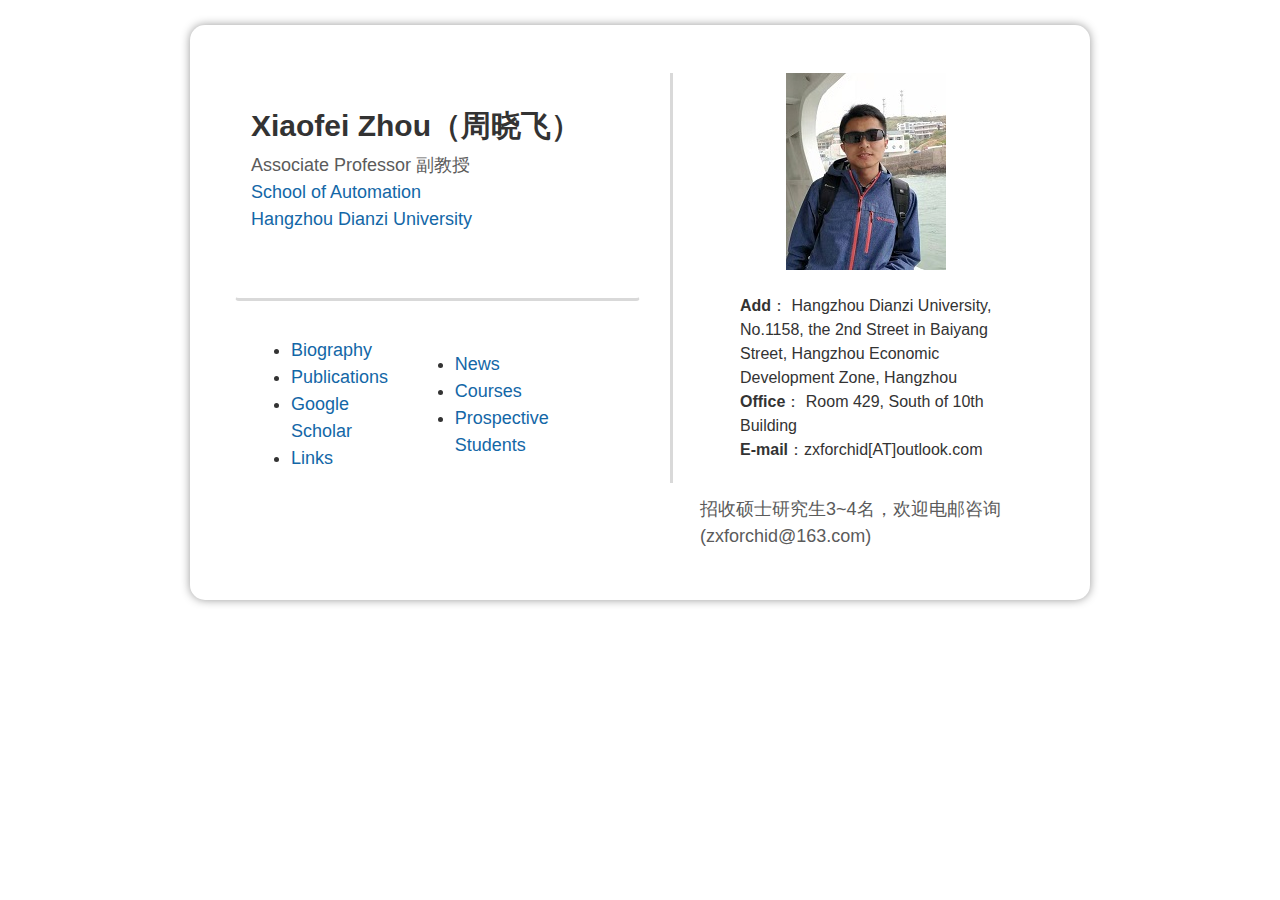
<file: index.html>
<!DOCTYPE html>
<html lang="en">

<head>
    <meta charset="UTF-8">
    <meta http-equiv="X-UA-Compatible" content="IE=edge">
    <title>Xiaofei Zhou</title>
    <link rel="stylesheet" href="css/bootstrap.min.css">
    <link rel="stylesheet" href="css/main.css">

</head>
<style>
    .container {
        width: 900px !important
    }
</style>


<body>

    <div class="box container">
        <div class="container">
            <br>
            <br>
        </div>

        <div class="container">
            <!--     <div class="col-sm-1">
            </div> -->
            <div class="col-sm-6">
                <div class="panel panel-body">
                    <h1 style="font-size:30px">
                        <b>Xiaofei Zhou（周晓飞）</b>
                    </h1>
                    <p style="font-size:18px">
                        Associate Professor 副教授<br>
                        <a href="http://auto.hdu.edu.cn/">School of Automation</a>
                        <br>
                        <a href="http://www.hdu.edu.cn/">Hangzhou Dianzi University</a>
                    </p>
                </div>

                <div class="panel panel-body" style="border-bottom-style: none;">

<table border="1">

<tr>
<td>
<ul  >
                        <li style="font-size:18px">
                            <a href="Bio.html">Biography</a><br>
                        </li>


                        <li style="font-size:18px">
                            <a href="Publications.html">Publications</a><br>
                        </li>


                        <li style="font-size:18px">
                            <a href="https://scholar.google.com/citations?user=2PUAFW8AAAAJ&hl=zh-CN"> Google Scholar</a><br>
                        </li>


                        <li style="font-size:18px">
                            <a href="Links.html"> Links</a><br>
                        </li>
					</ul>
</td>
<td>
<ul  >
                        <li style="font-size:18px">
                            <a href="News.html">News</a><br>
                        </li>





                        <li style="font-size:18px">
                            <a href="Courses.html"> Courses</a><br>
                        </li>

                        <li style="font-size:18px">
                            <a href="Prospective_students.html"> Prospective Students</a><br>
                        </li>
					</ul>
</td>
        
</tr>
          	
</table>
	<style type="text/css">
		td
		{
			border:none;
			cellspacing="0";
			cellpadding="0";
		}
		table
		{
			border:none;
			cellspacing="0";
			cellpadding="0";
		}


	</style>


                </div>
            </div>

            <div class="col-sm-1 line">
                <table style="height:410px;border-color:#d9d9d9;border-left-style:solid;border-width:3px">
                    <tr>
                        <td valign="top">
                        </td>
                    </tr>
                </table>
            </div>

            <div class="col-sm-5">
                <div style="width: 60%;" class="center-block">
                    <img src="images/logo.jpeg" class="img-responsive center-block">
                    <br>
                </div>
                <ul class="center-block" style="list-style:none;">
                    <li style="font-size:16px">
                        <b>Add</b>： Hangzhou Dianzi University, No.1158, the 2nd Street in Baiyang Street, Hangzhou Economic Development Zone, Hangzhou <br>
                    </li>
                    <li style="font-size:16px">
                        <b>Office</b>： Room 429, South of 10th Building
                    </li>
                    <li style="font-size:16px">
                        <b>E-mail</b>：zxforchid[AT]outlook.com
                    </li>



                </ul>
                <br>
		<p style="font-size:18px">
                        招收硕士研究生3~4名，欢迎电邮咨询 (zxforchid@163.com)<br>

            </div>
  	
        </div>
    </div>
</body>

</html>

<!-- Global site tag (gtag.js) - Google Analytics -->
<script async src="https://www.googletagmanager.com/gtag/js?id=UA-42280108-2"></script>
<script>
    window.dataLayer = window.dataLayer || [];

    function gtag() {
        dataLayer.push(arguments);
    }
    gtag('js', new Date());

    gtag('config', 'UA-42280108-2');
</script>
</file>
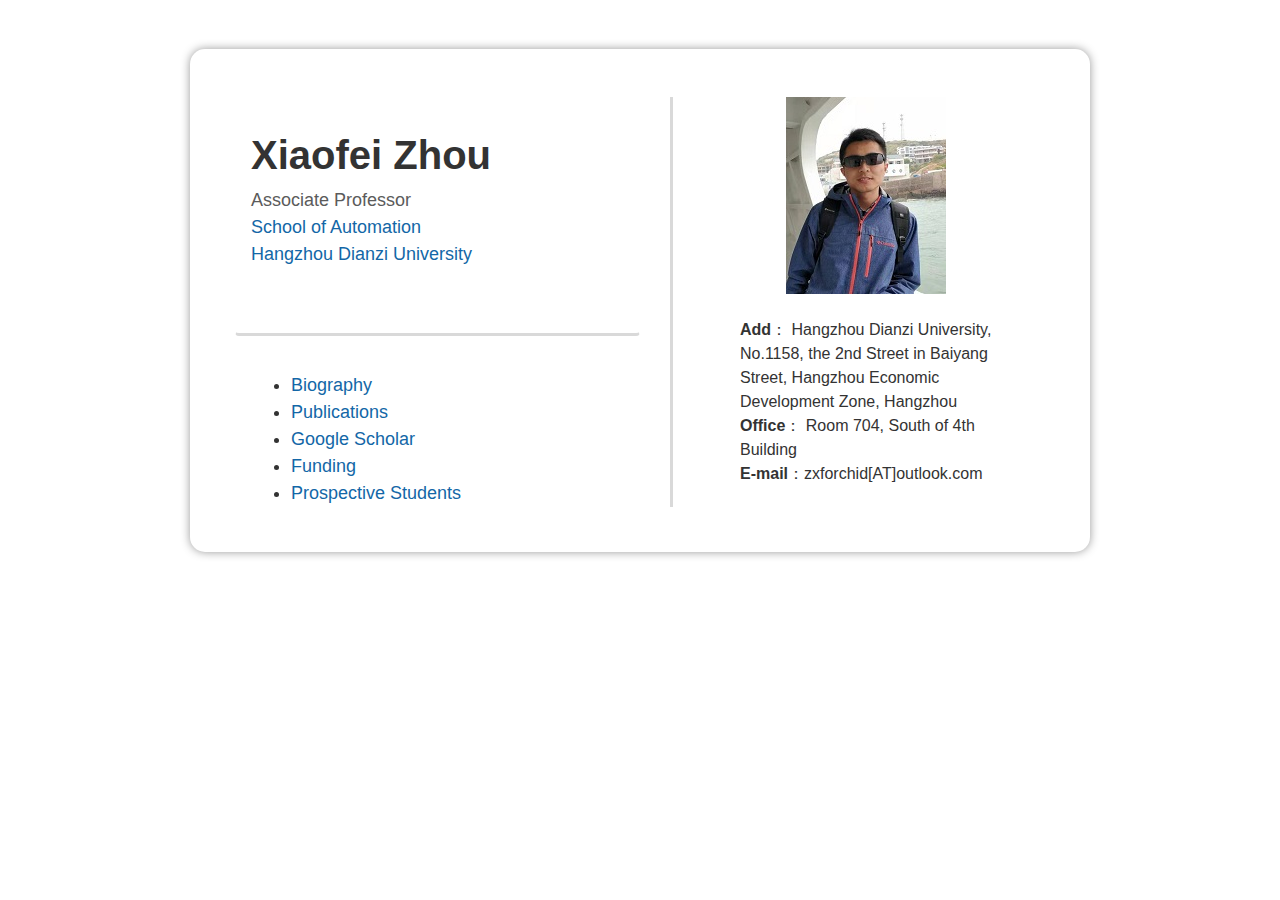
<file: index.original.html>
﻿﻿
<!DOCTYPE html>
<html lang="en">

<head>
    <meta charset="UTF-8">
    <meta http-equiv="X-UA-Compatible" content="IE=edge">
    <title>Xiaofei Zhou</title>
    <link rel="stylesheet" href="css/bootstrap.min.css">
    <link rel="stylesheet" href="css/main.css">

</head>
<style>
    .container {
        width: 900px !important
    }
</style>


<body>

    <div class="box container">
        <div class="container">
            <br>
            <br>
        </div>

        <div class="container">
            <!--     <div class="col-sm-1">
            </div> -->
            <div class="col-sm-6">
                <div class="panel panel-body">
                    <h1 style="font-size:40px">
                        <b>Xiaofei Zhou</b>
                    </h1>
                    <p style="font-size:18px">
                    Associate Professor<br>
<a href="http://auto.hdu.edu.cn/">School of Automation</a>
<br>
<a href="http://www.hdu.edu.cn/">Hangzhou Dianzi University</a>                    </p>
                </div>

                <div class="panel panel-body" style="border-bottom-style: none;">
                    <ul>
                        <li style="font-size:18px">
                                                    <a href="Bio.php">Biography</a><br>
                        </li>


			<li style="font-size:18px">
                            <a href="Publications.php">Publications</a><br>
                        </li>
                        
			
			<li style="font-size:18px">
                            		<a href="https://scholar.google.com/citations?user=2PUAFW8AAAAJ&hl=zh-CN"> Google Scholar</a><br>
                        		</li>

			<li style="font-size:18px">
                            <a href="Funding.html"> Funding</a><br>
                        </li>
	
			<li style="font-size:18px">
                       		                             		<a href="Prospective_students.php">Prospective Students</a><br>
                        		</li>
 			




                    </ul>
                </div>
            </div>

            <div class="col-sm-1 line">
                <table style="height:410px;border-color:#d9d9d9;border-left-style:solid;border-width:3px">
                    <tr>
                        <td valign="top">
                        </td>
                    </tr>
                </table>
            </div>

            <div class="col-sm-5">
                <div style="width: 60%;" class="center-block">
                    <img src="images/logo.jpeg" class="img-responsive center-block">
                    <br>
                </div>
                <ul class="center-block" style="list-style:none;">
                    <li style="font-size:16px">
                        <b>Add</b>： Hangzhou Dianzi University, No.1158, the 2nd Street in Baiyang Street, Hangzhou Economic Development Zone, Hangzhou <br>
                    </li>
                    <li style="font-size:16px">
                        <b>Office</b>： Room 704, South of 4th Building                     </li>
                    <li style="font-size:16px">
                        <b>E-mail</b>：zxforchid[AT]outlook.com                    </li>


                </ul>
                <br>
            </div>
        </div>
    </div>
</body>

</html>

<!-- Global site tag (gtag.js) - Google Analytics -->
<script async src="https://www.googletagmanager.com/gtag/js?id=UA-42280108-2"></script>
<script>
    window.dataLayer = window.dataLayer || [];

    function gtag() {
        dataLayer.push(arguments);
    }
    gtag('js', new Date());

    gtag('config', 'UA-42280108-2');
</script>
</file>
<file: css/main.css>
.panel-body {
    border-bottom: 3px solid #D9D9D9;
}

.panel {
    box-shadow: 0px 0px 0px !important;
}

.col-sm-1.line {
    width: 1% !important;
}

body {
    font-family: "Roboto", Helvetica, Arial, sans-serif;
    font-size: 16px;
    line-height: 1.5;
    font-weight: 300;
}

h2 {
    font-size: 130%;
}

p {
    color: #5B5B5B;
    margin-bottom: 50px;
    text-align: left;
}


a:link,
a:visited {
    color: #1367a7;
    text-decoration: none;
}

.media {
    margin-bottom: 15px;
    margin-left: 10px;
}

.media-body {
    margin-top: 5px;
    padding-left: 20px;
}

img {
    width: auto;
    height: auto;
    max-width: 100%;
    max-height: 100%;
}

.box {
    margin: 25px auto;
    box-shadow: 0px 0px 10px #999;
    border-radius: 15px;
}
</file>
